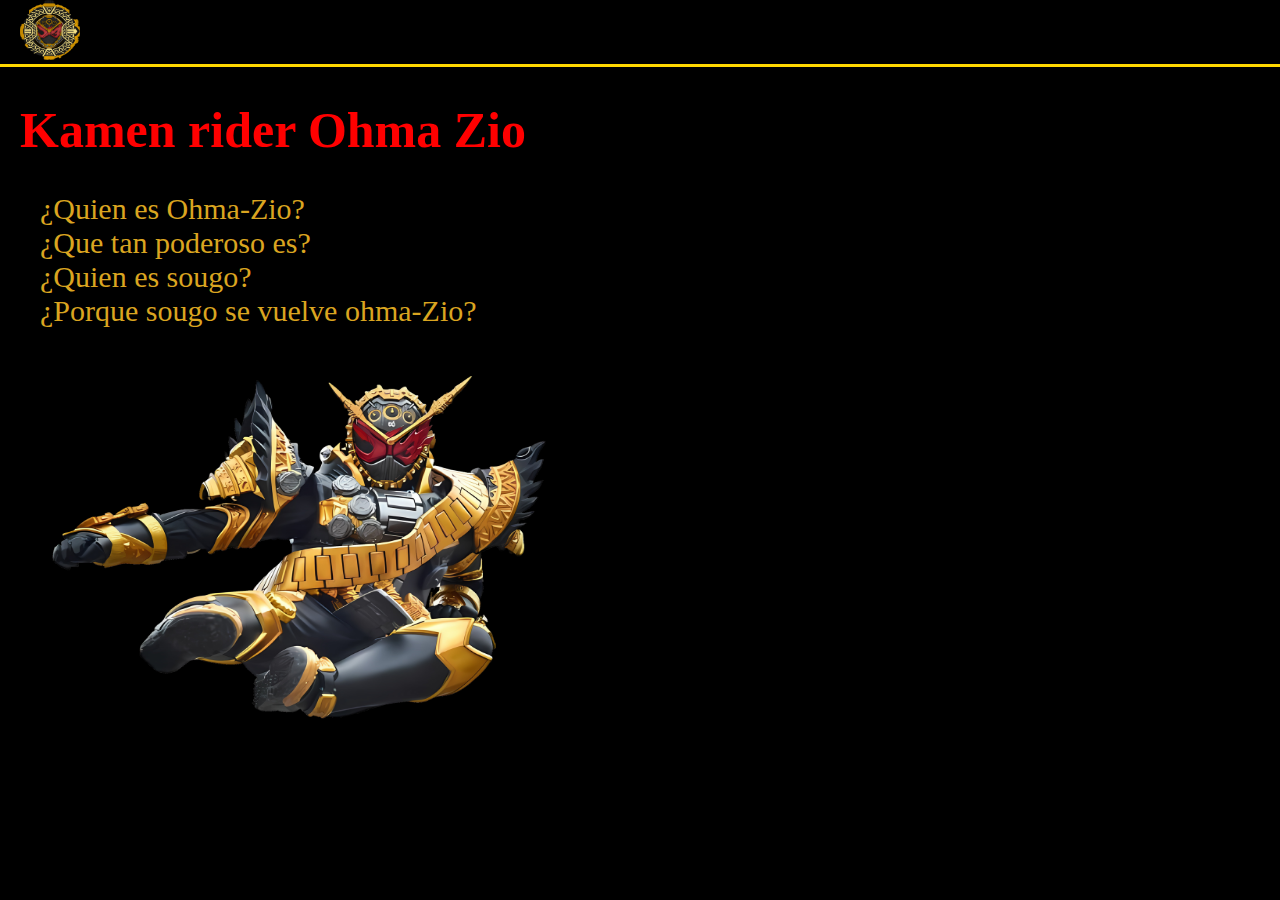
<file: index.html>
<!DOCTYPE html>
<html lang="en">
  <head>
    <meta charset="UTF-8" />
    <meta name="viewport" content="width=device-width, initial-scale=1.0" />
    <link rel="stylesheet" href="CSS/style.css" />
    <title>Ohma-Zio</title>
  </head>
  <body>
    <nav class="nav">
      <img class="logo" src="image/oma-watch.png" alt="img" />
    </nav>

    <h1 class="title">Kamen rider Ohma Zio</h1>

    <ol>
      <li><a class="link" href="pagina1.html">¿Quien es Ohma-Zio?</a></li>
      <li><a class="link" href="pagina2.html">¿Que tan poderoso es?</a></li>
      <li><a class="link" href="pagina3.html">¿Quien es sougo? </a></li>
      <li>
        <a class="link" href="pagina4.html"
          >¿Porque sougo se vuelve ohma-Zio?</a
        >
      </li>
    </ol>

    <img class="kick" src="image/ohma_zi_kick.png" alt="zio">
  </body>
</html>
</file>
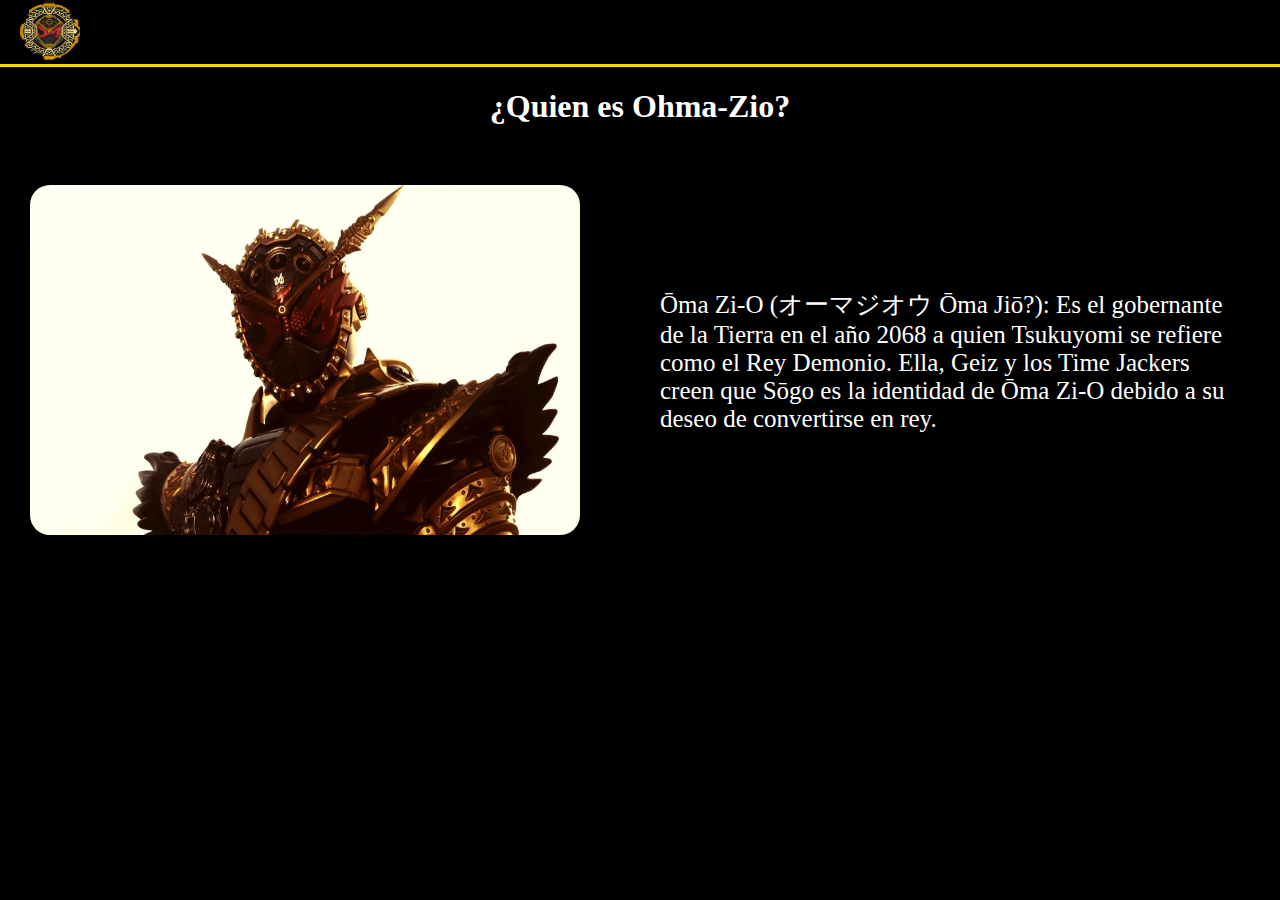
<file: pagina1.html>
<!DOCTYPE html>
<html lang="en">
  <head>
    <meta charset="UTF-8" />
    <meta name="viewport" content="width=device-width, initial-scale=1.0" />
    <link rel="stylesheet" href="CSS/pagina1.css" />
    <title>Ohma-Zio</title>
  </head>
  <body>
    <nav class="nav">
      <img class="logo" src="image/oma-watch.png" alt="img" />
    </nav>
    <div class="title-h"><h1 class="title">¿Quien es Ohma-Zio?</h1></div>

    <div class="container">
      <img class="oma" src="image/Ohma_Zi-O_Profile.webp" alt="zio" />
      <p class="des">
        Ōma Zi-O (オーマジオウ Ōma Jiō?): Es el gobernante de la Tierra en el
        año 2068 a quien Tsukuyomi se refiere como el Rey Demonio. Ella, Geiz y
        los Time Jackers creen que Sōgo es la identidad de Ōma Zi-O debido a su
        deseo de convertirse en rey.
      </p>
    </div>
  </body>
</html>
</file>
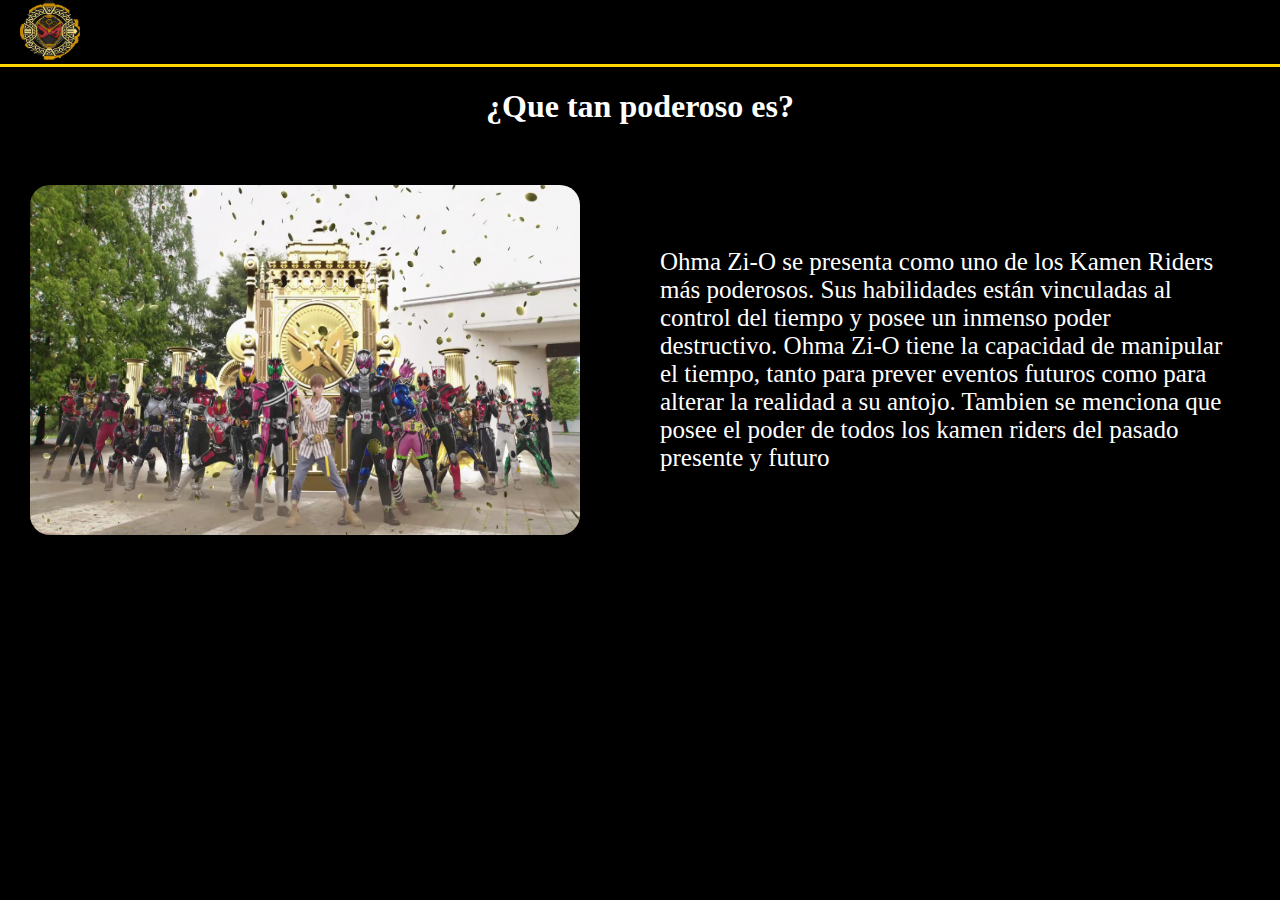
<file: pagina2.html>
<!DOCTYPE html>
<html lang="en">
  <head>
    <meta charset="UTF-8" />
    <meta name="viewport" content="width=device-width, initial-scale=1.0" />
    <link rel="stylesheet" href="CSS/pagina1.css" />
    <title>Ohma-Zio</title>
  </head>
  <body>
    <nav class="nav">
      <img class="logo" src="image/oma-watch.png" alt="img" />
    </nav>
    <div class="title-h"><h1 class="title">¿Que tan poderoso es?</h1></div>

    <div class="container">
      <img class="oma" src="image/zio-all.jpg" alt="zio" />
      <p class="des">
        Ohma Zi-O se presenta como uno de los Kamen Riders más poderosos. Sus
        habilidades están vinculadas al control del tiempo y posee un inmenso
        poder destructivo. Ohma Zi-O tiene la capacidad de manipular el tiempo,
        tanto para prever eventos futuros como para alterar la realidad a su
        antojo. Tambien se menciona que posee el poder de todos los kamen riders del pasado presente y futuro
      </p>
    </div>
  </body>
</html>
</file>
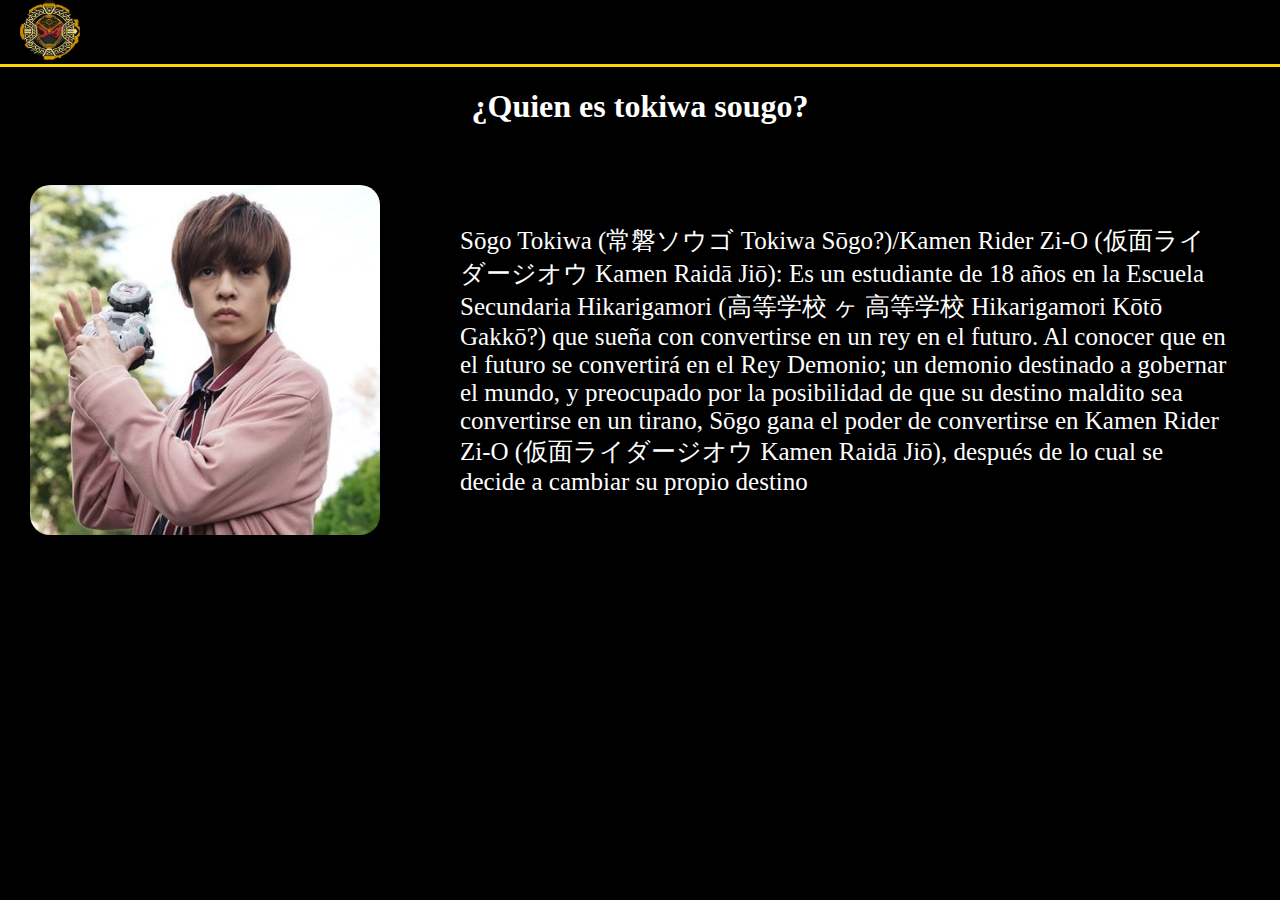
<file: pagina3.html>
<!DOCTYPE html>
<html lang="en">
  <head>
    <meta charset="UTF-8" />
    <meta name="viewport" content="width=device-width, initial-scale=1.0" />
    <link rel="stylesheet" href="CSS/pagina1.css" />
    <title>Ohma-Zio</title>
  </head>
  <body>
    <nav class="nav">
      <img class="logo" src="image/oma-watch.png" alt="img" />
    </nav>
    <div class="title-h"><h1 class="title">¿Quien es tokiwa sougo? </h1></div>

    <div class="container">
      <img class="oma" src="image/tokiwa sougo.jpg" alt="zio" />
      <p class="des">
        Sōgo Tokiwa (常磐ソウゴ Tokiwa Sōgo?)/Kamen Rider Zi-O
        (仮面ライダージオウ Kamen Raidā Jiō): Es un estudiante de 18 años en la
        Escuela Secundaria Hikarigamori (高等学校 ヶ 高等学校 Hikarigamori Kōtō
        Gakkō?) que sueña con convertirse en un rey en el futuro. Al conocer que
        en el futuro se convertirá en el Rey Demonio; un demonio destinado a
        gobernar el mundo, y preocupado por la posibilidad de que su destino
        maldito sea convertirse en un tirano, Sōgo gana el poder de convertirse
        en Kamen Rider Zi-O (仮面ライダージオウ Kamen Raidā Jiō), después de lo
        cual se decide a cambiar su propio destino
      </p>
    </div>
  </body>
</html>
</file>
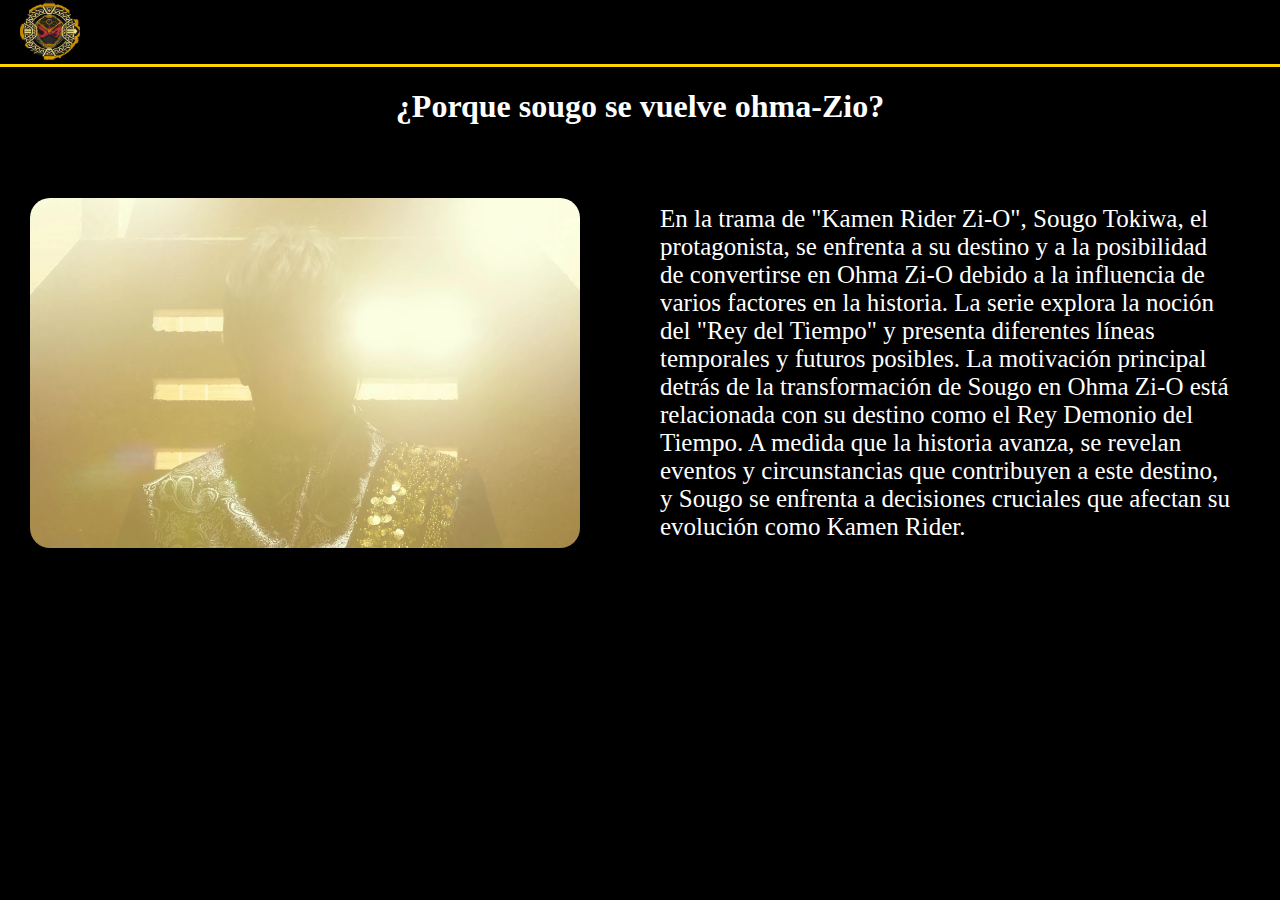
<file: pagina4.html>
<!DOCTYPE html>
<html lang="en">

<head>
  <meta charset="UTF-8" />
  <meta name="viewport" content="width=device-width, initial-scale=1.0" />
  <link rel="stylesheet" href="CSS/pagina1.css" />
  <title>Ohma-Zio</title>
</head>

<body>
  <nav class="nav">
    <img class="logo" src="image/oma-watch.png" alt="img" />
  </nav>
  <div class="title-h">
    <h1 class="title">¿Porque sougo se vuelve ohma-Zio? </h1>
  </div>

  <div class="container">
    <img class="oma" src="image/Sougo_Tokiwa_29_Profile.webp" alt="zio" />
    <p class="des">
      En la trama de "Kamen Rider Zi-O", Sougo Tokiwa, el protagonista, se enfrenta a su destino y a la posibilidad de
      convertirse en Ohma Zi-O debido a la influencia de varios factores en la historia. La serie explora la noción del
      "Rey del Tiempo" y presenta diferentes líneas temporales y futuros posibles.

      La motivación principal detrás de la transformación de Sougo en Ohma Zi-O está relacionada con su destino como el
      Rey Demonio del Tiempo. A medida que la historia avanza, se revelan eventos y circunstancias que contribuyen a
      este destino, y Sougo se enfrenta a decisiones cruciales que afectan su evolución como Kamen Rider.

    </p>
  </div>
</body>

</html>
</file>
<file: CSS/style.css>
body{
    margin: 0;
    background-color: black;

}

.logo{
    width: 60px;
    height: 60px;
    margin-left: 20px;
}

.nav{
    width: 100%;
    background-color: black;
    border-bottom: solid gold
}

.title{
    color: red;
    margin-left: 20px;
    font-size: 50px;

}

.link{

    font-size: 30px;
    text-decoration: none;
    color: goldenrod;
}

.kick{
    width: 500px;
    height: 350px;

    margin-left: 50px;
    margin-top: 30px;
}
</file>
<file: CSS/pagina1.css>
body {
  margin: 0;
  background-color: black;
}

.logo {
  width: 60px;
  height: 60px;
  margin-left: 20px;
}

.nav {
  width: 100%;
  background-color: black;
  border-bottom: solid gold;
}

.container{
    margin-top: 30px;
    align-items: center; 
    justify-content: center;
    width: 100%;
    display: flex;
}

.title-h{
    width: 100%;
    align-items: center;
    text-align: center;
}

.title{
    color: white;
}

.oma{
    width: 550px;
    height: 350px;
    border-radius: 20px;
    margin: 30px;
}

.des{
    color: white;
    margin: 50px;
    font-size: 25px;
}
</file>
